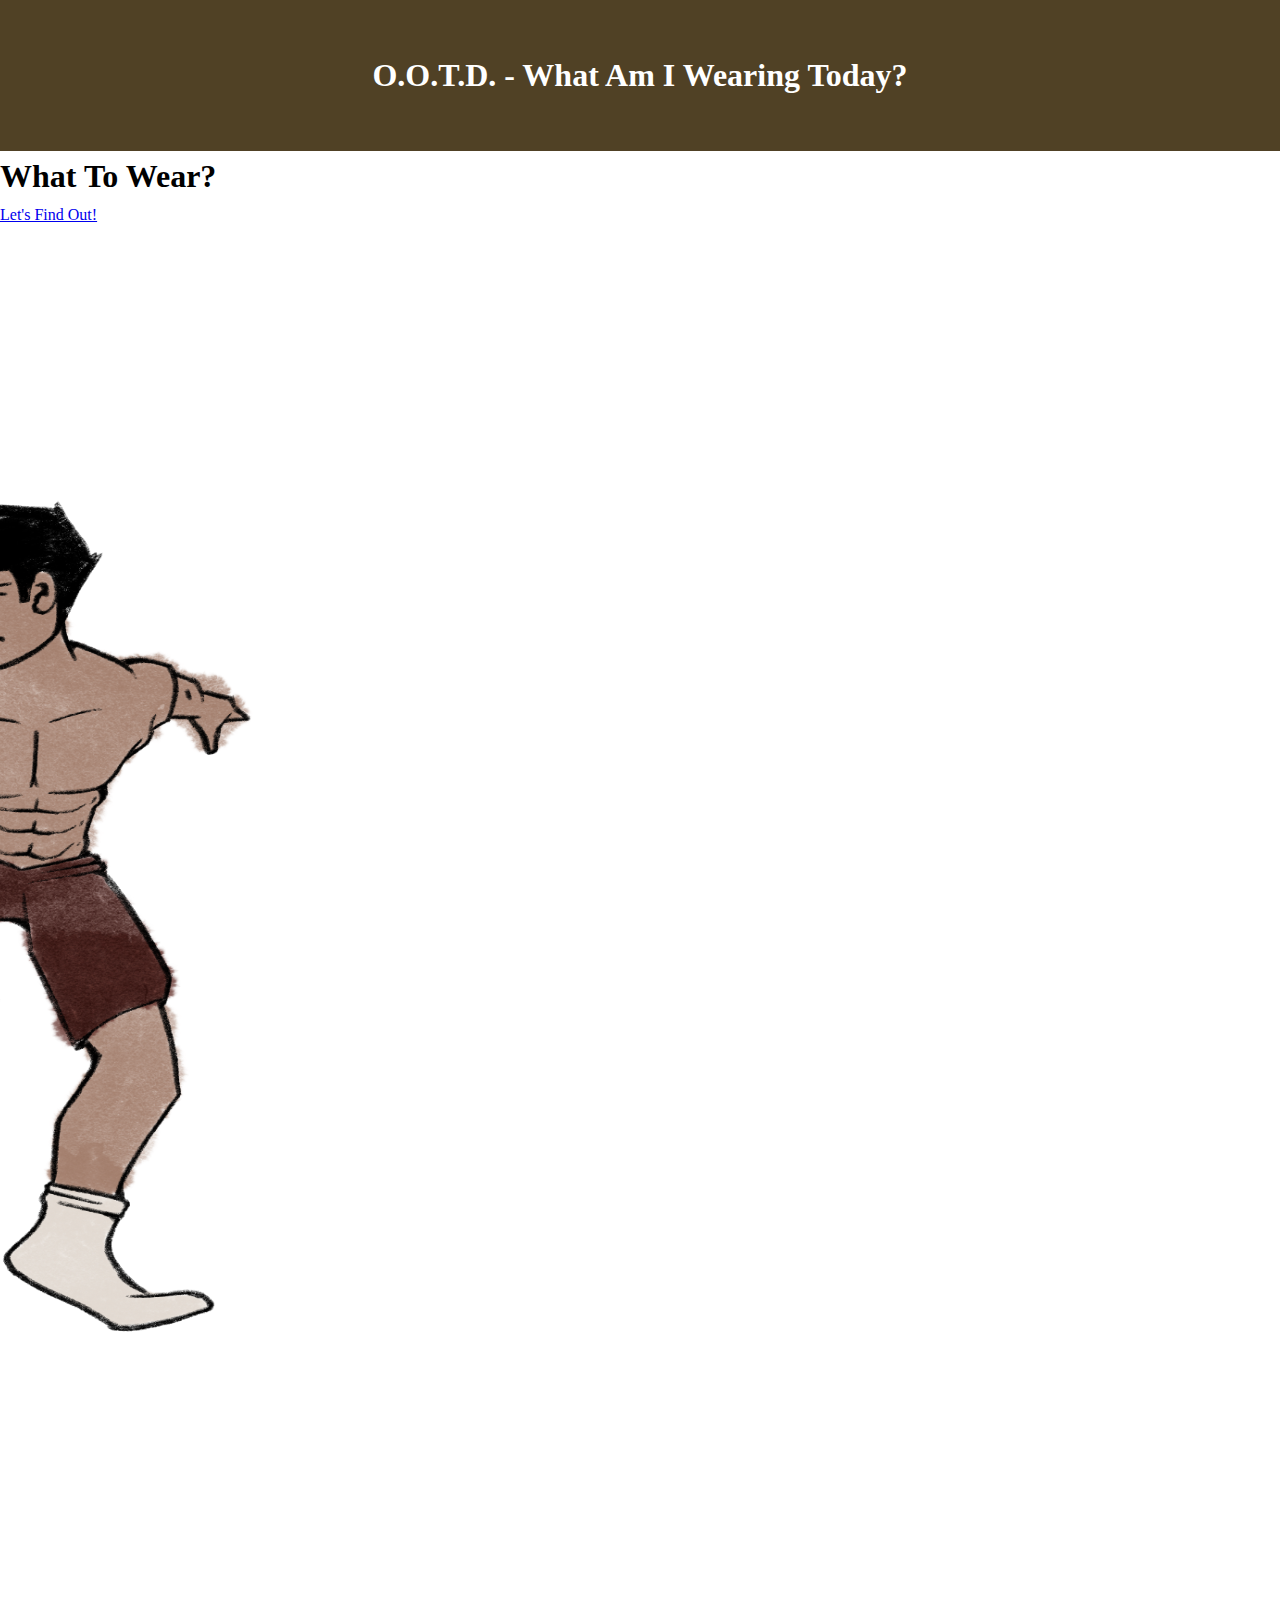
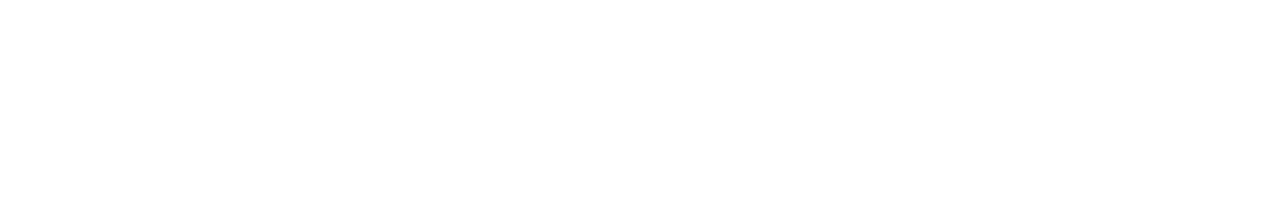
<file: index.html>
<!DOCTYPE html>
<html lang="en">
<head>
    <meta charset="UTF-8">
    <meta name="viewport" content="width=device-width, initial-scale=1.0">
    <title>OOTD</title>
    <link rel="stylesheet" href="css/style.css">
</head>
<body class="main">
    <header>
        <h1 id="page-title">O.O.T.D. - What Am I Wearing Today?</h1>
    </header>
    <main>
      <h1>What To Wear?</h1>
    <a href="seasons.html">Let's Find Out!</a>
      </div>
        <div class="image-div" id="bare">
          <img src="images/bare.png" width="2000" height="2000" alt="waking up">
        </div>
        
    </main>

    <script src="js/main.js"></script>

</body>

</html>
</file>
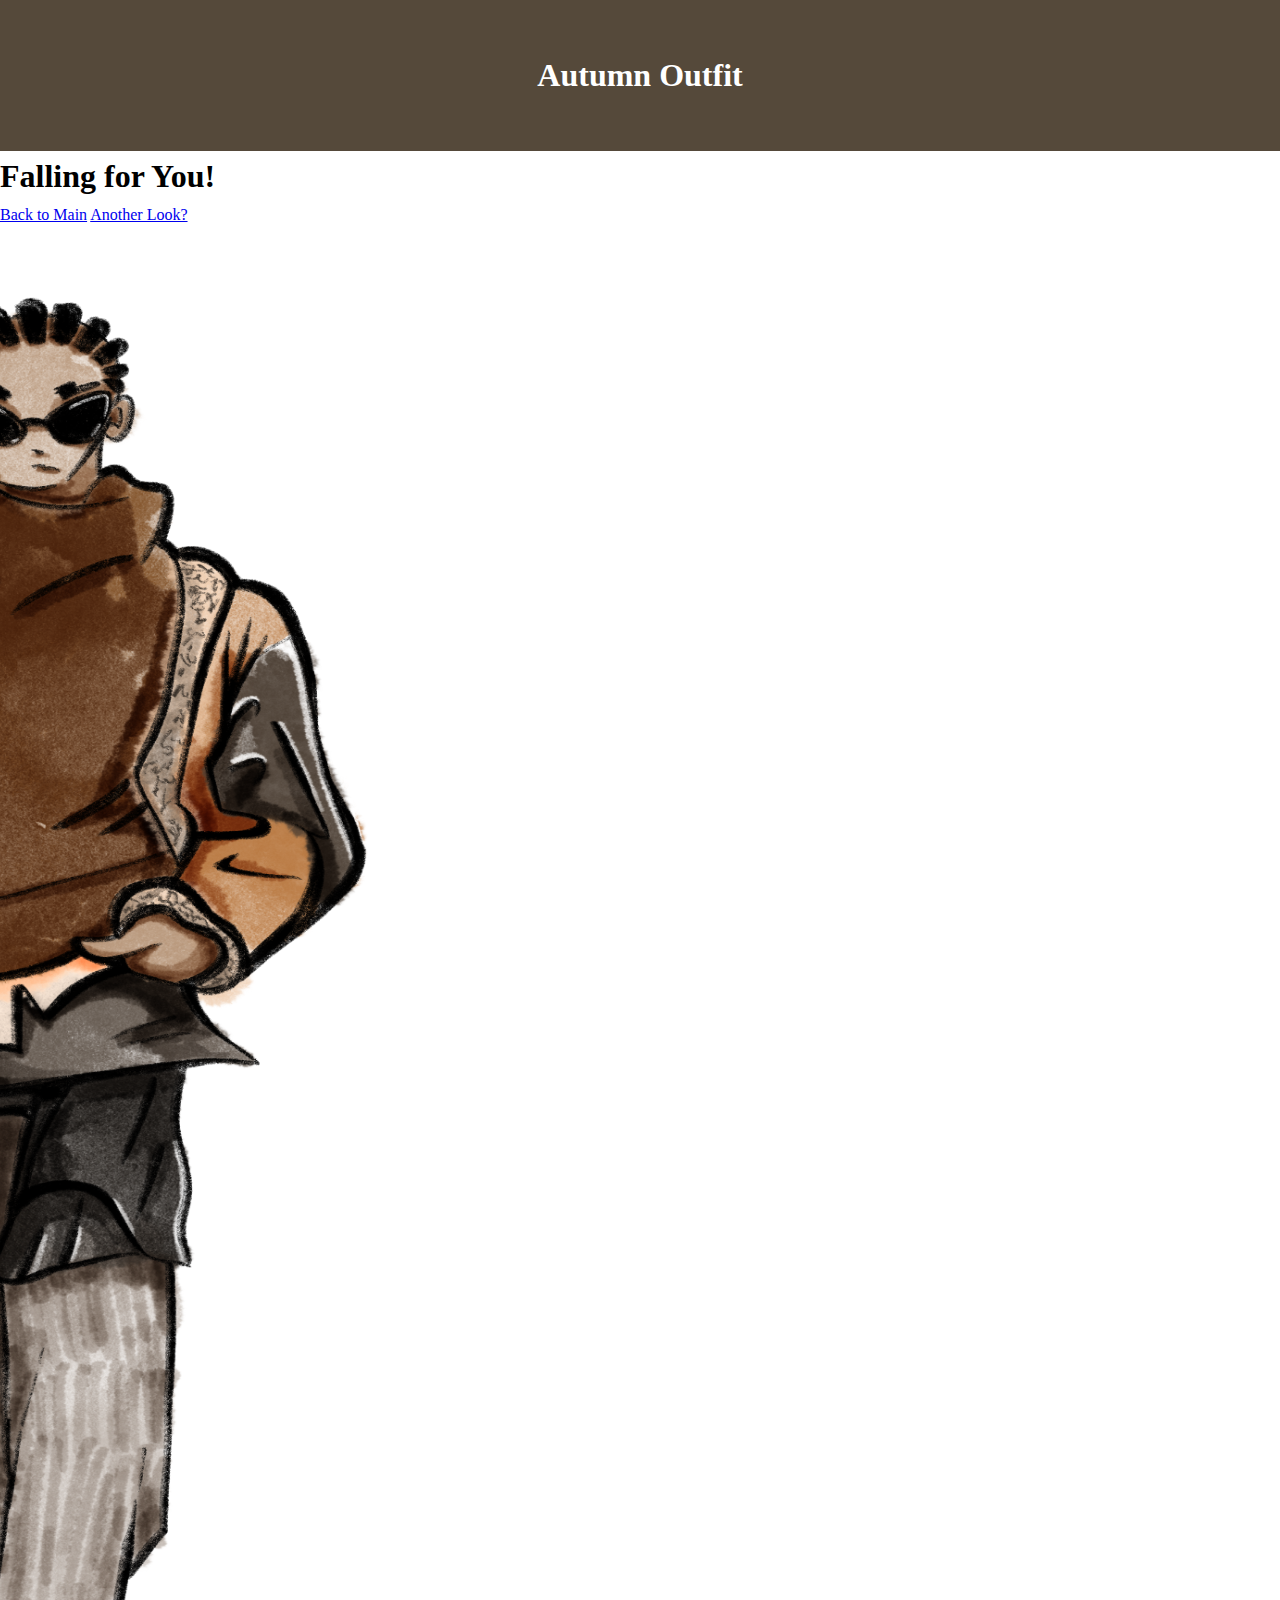
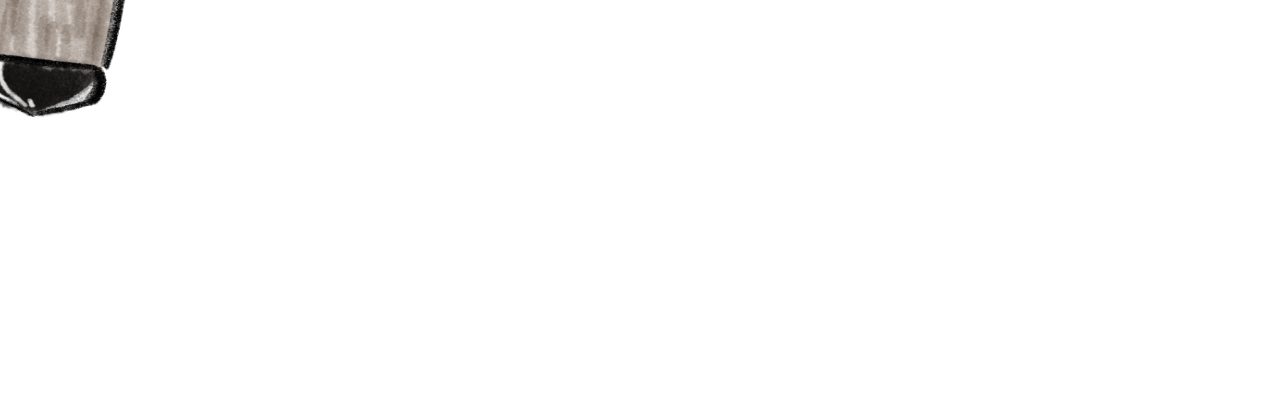
<file: autumn.html>
<!DOCTYPE html>
<html lang="en">
<head>
    <meta charset="UTF-8">
    <meta name="viewport" content="width=device-width, initial-scale=1.0">
    <title>Autumn Outfit</title>
    <link rel="stylesheet" href="css/style.css">
</head>
<body class="autumn">
    <header>
        <h1 id="page-title">Autumn Outfit</h1>
    </header>
    <h1>Falling for You!</h1>
    <a href="index.html">Back to Main</a>
    <a href="seasons.html">Another Look?</a>
    </div>
        <div class="image-div" id="autumn">
          <img src="images/autumn.png" width="2000" height="2000" alt="autumn outfit">
        </div>
</body>
</html>
</file>
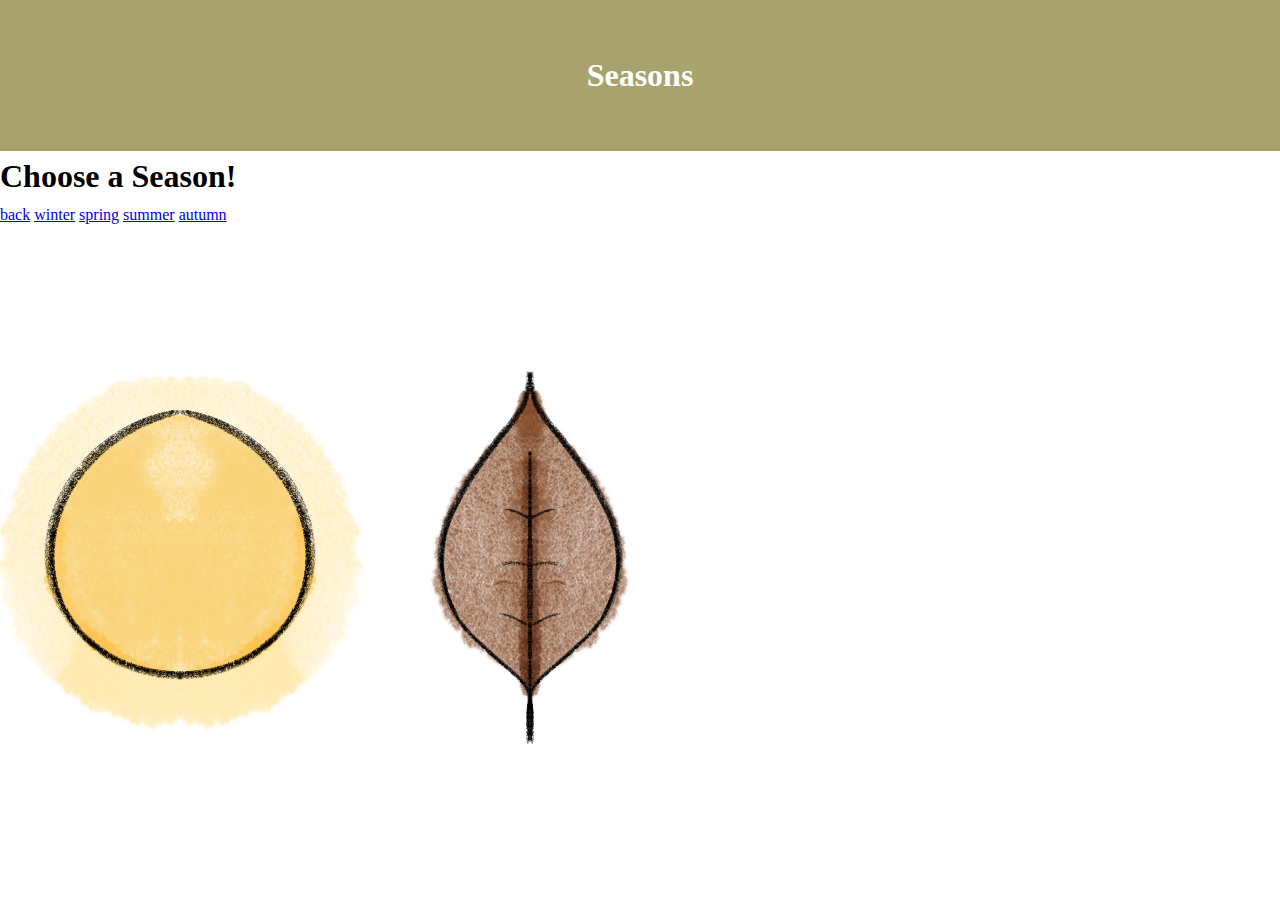
<file: seasons.html>
<!DOCTYPE html>
<html lang="en">
<head>
    <meta charset="UTF-8">
    <meta name="viewport" content="width=device-width, initial-scale=1.0">
    <title>Seasons</title>
    <link rel="stylesheet" href="css/style.css">
</head>
<body class="seasons">
    <header>
        <h1 id="page-title">Seasons</h1>
    </header>
    <h1>Choose a Season!</h1>
    <a href="index.html">back</a>
    <a href="winter.html">winter</a>
    <a href="spring.html">spring</a>
    <a href="summer.html">summer</a>
    <a href="autumn.html">autumn</a>

    <div class="image-div" id="snowflake">
          <img src="images/snowflake.png" width="500" height="500" alt="snowflake">
        </div>
    <div class="image-div" id="flower">
          <img src="images/flower.png" width="500" height="500" alt="flower">
        </div>
    <div class="image-div" id="sun">
          <img src="images/sun.png" width="500" height="500" alt="sun">
        </div>
    <div class="image-div" id="leaf">
          <img src="images/leaf.png" width="500" height="500" alt="leaf">
        </div>
</body>
</html>
</file>
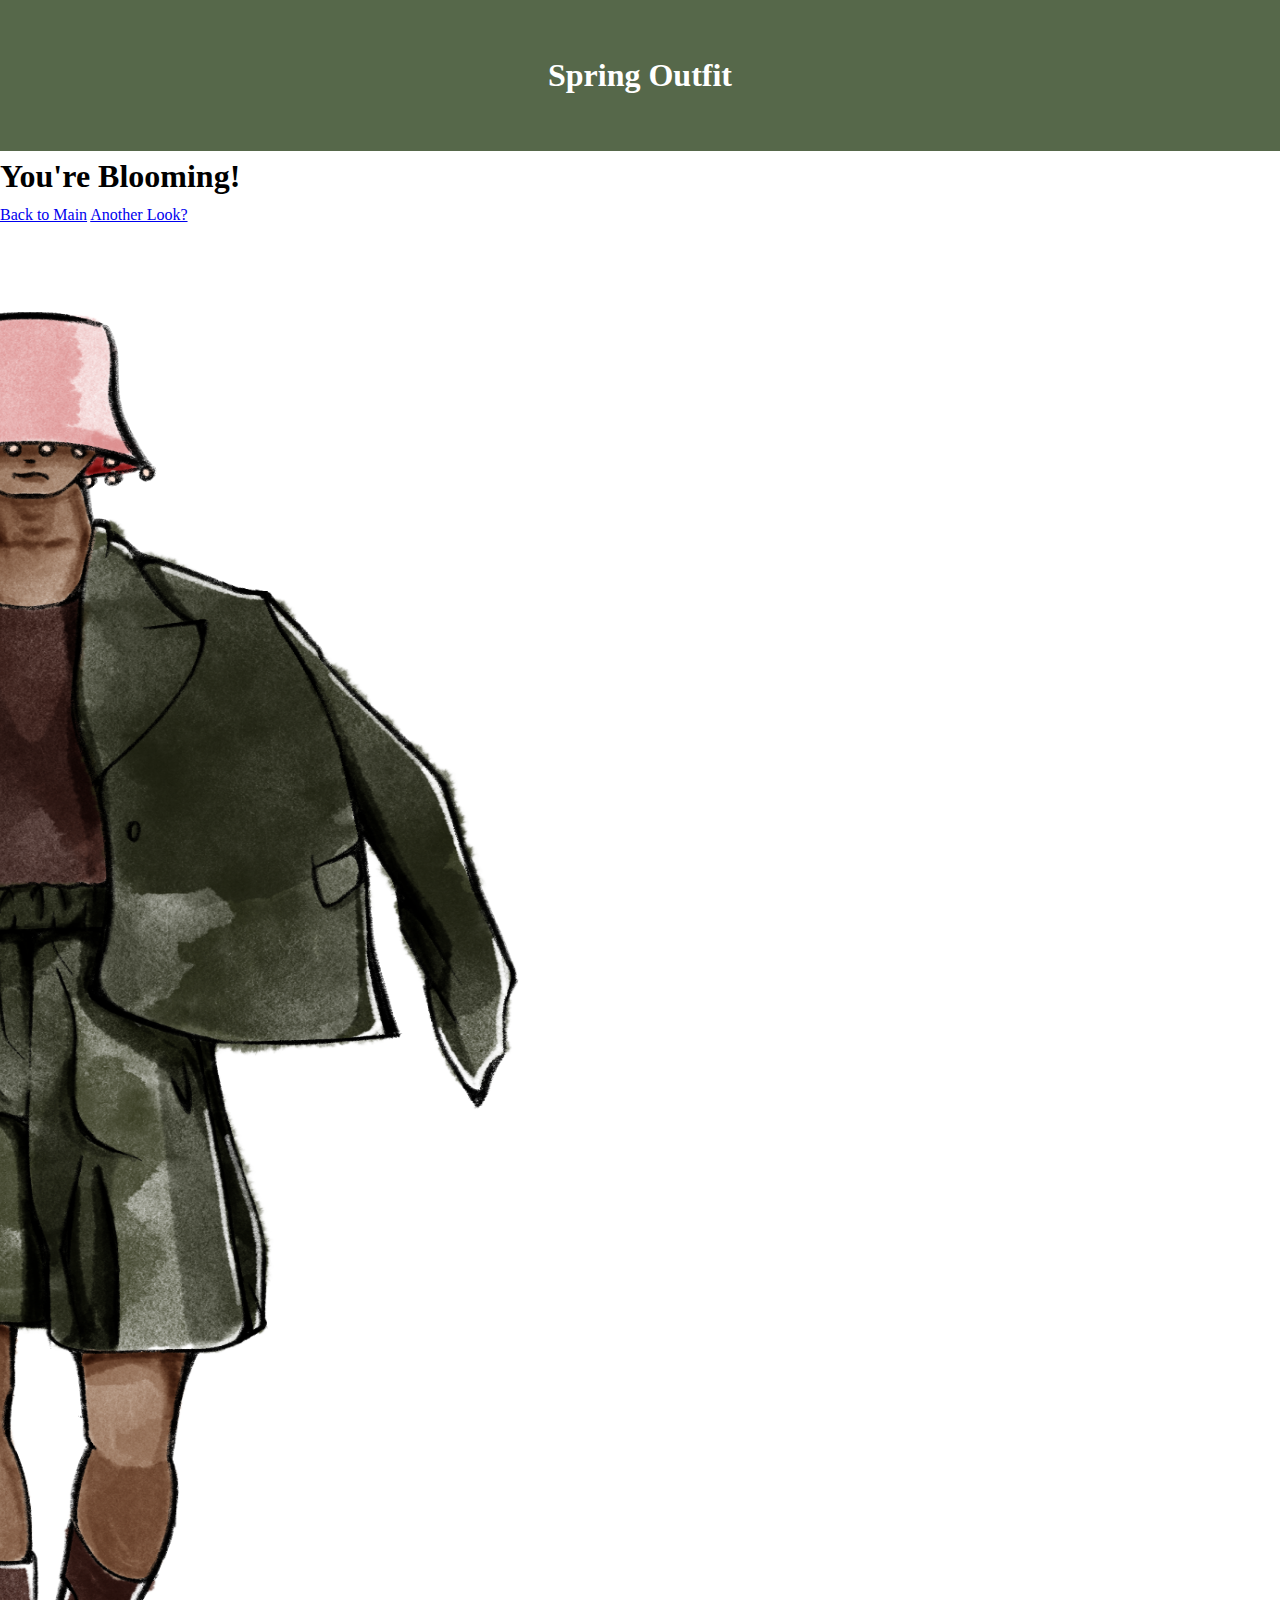
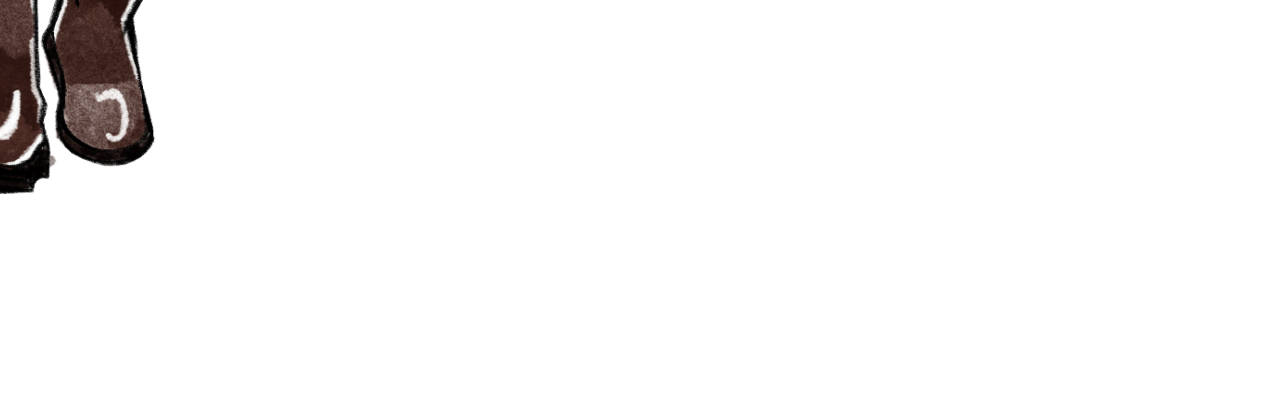
<file: spring.html>
<!DOCTYPE html>
<html lang="en">
<head>
    <meta charset="UTF-8">
    <meta name="viewport" content="width=device-width, initial-scale=1.0">
    <title>Spring Outfit</title>
    <link rel="stylesheet" href="css/style.css">
</head>
<body class="spring">
    <header>
        <h1 id="page-title">Spring Outfit</h1>
    </header>
    <h1>You're Blooming!</h1>
    <a href="index.html">Back to Main</a>
    <a href="seasons.html">Another Look?</a>
    </div>
        <div class="image-div" id="spring">
          <img src="images/spring.png" width="2000" height="2000" alt="spring outfit">
        </div>
</body>
</html>
</file>
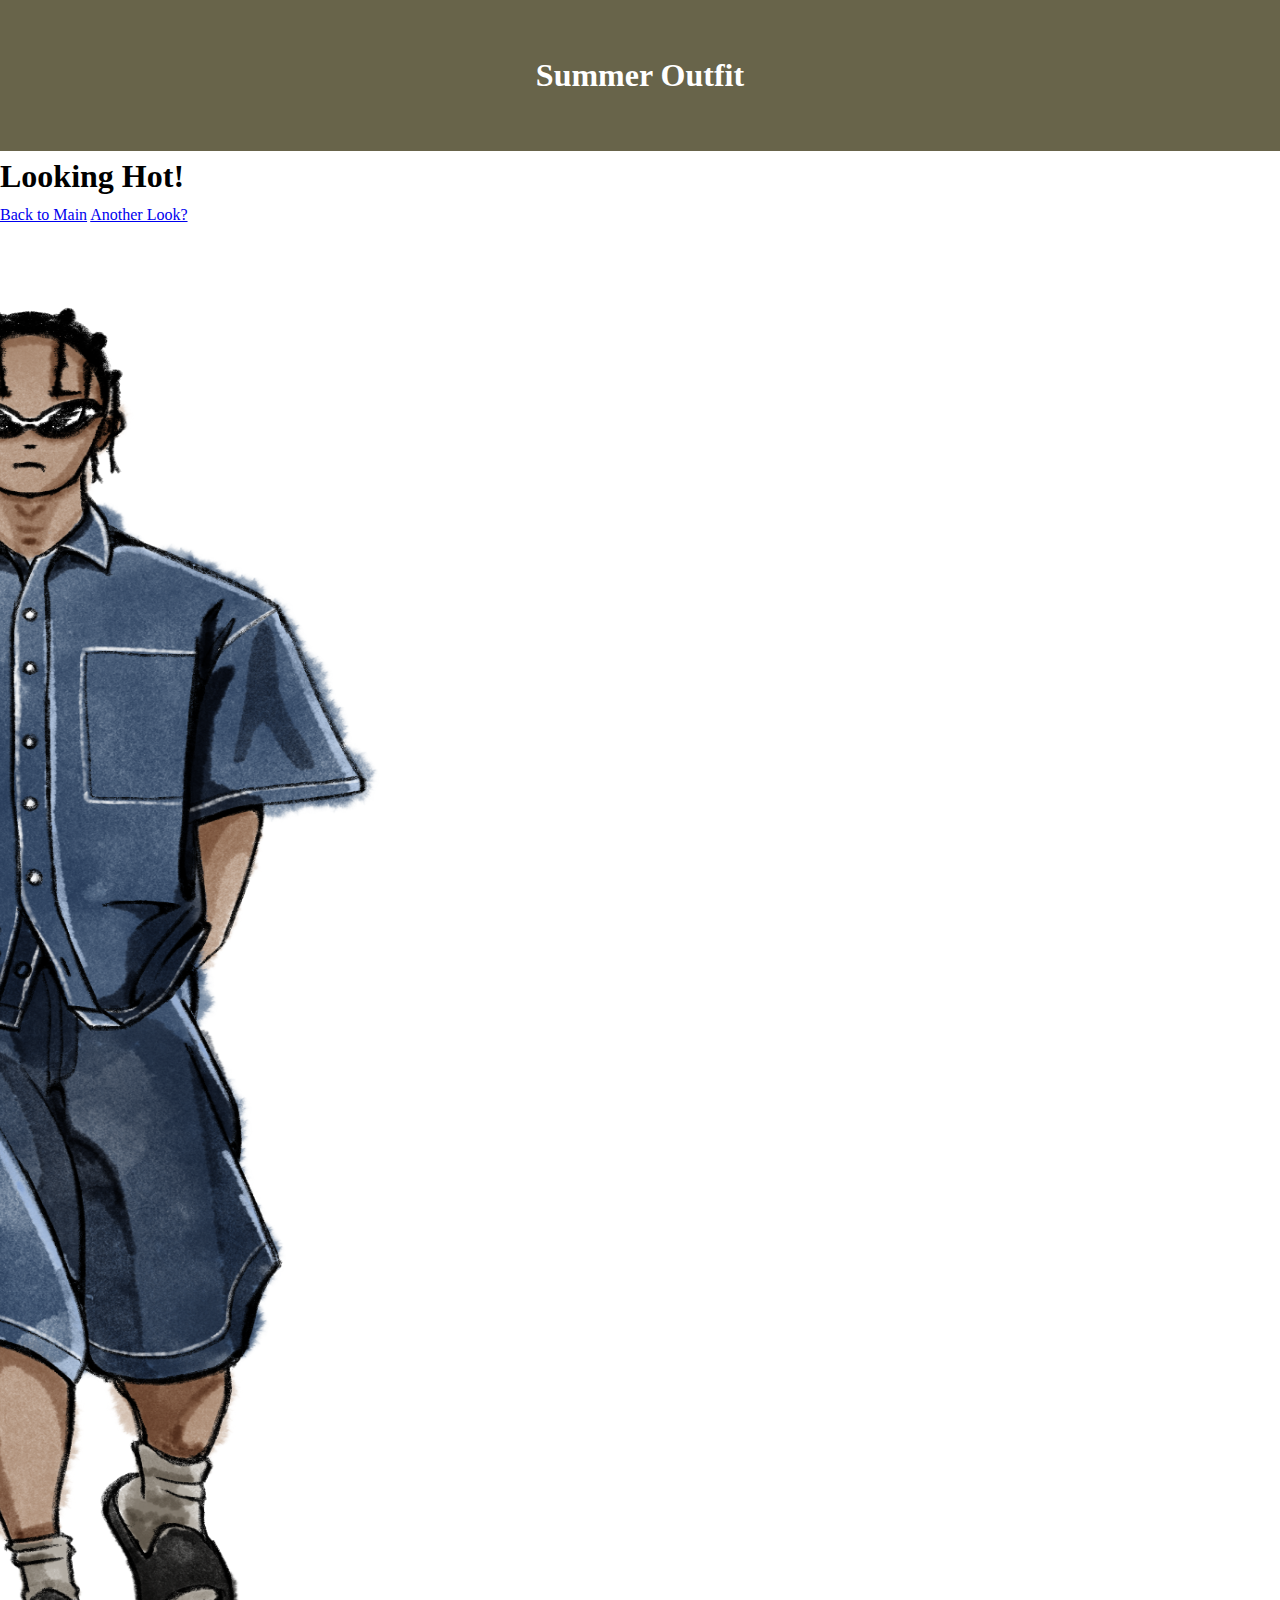
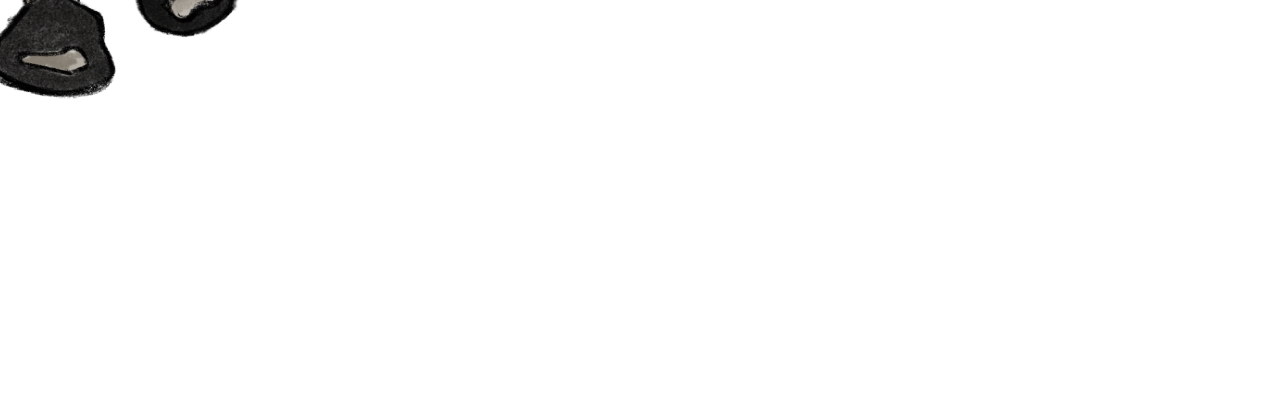
<file: summer.html>
<!DOCTYPE html>
<html lang="en">
<head>
    <meta charset="UTF-8">
    <meta name="viewport" content="width=device-width, initial-scale=1.0">
    <title>Summer Outfit</title>
    <link rel="stylesheet" href="css/style.css">
</head>
<body class="summer">
    <header>
        <h1 id="page-title">Summer Outfit</h1>
    </header>
    <h1>Looking Hot!</h1>
    <a href="index.html">Back to Main</a>
    <a href="seasons.html">Another Look?</a>
    </div>
        <div class="image-div" id="summer">
          <img src="images/summer.png" width="2000" height="2000" alt="summer outfit">
        </div>
</body>
</html>
</file>
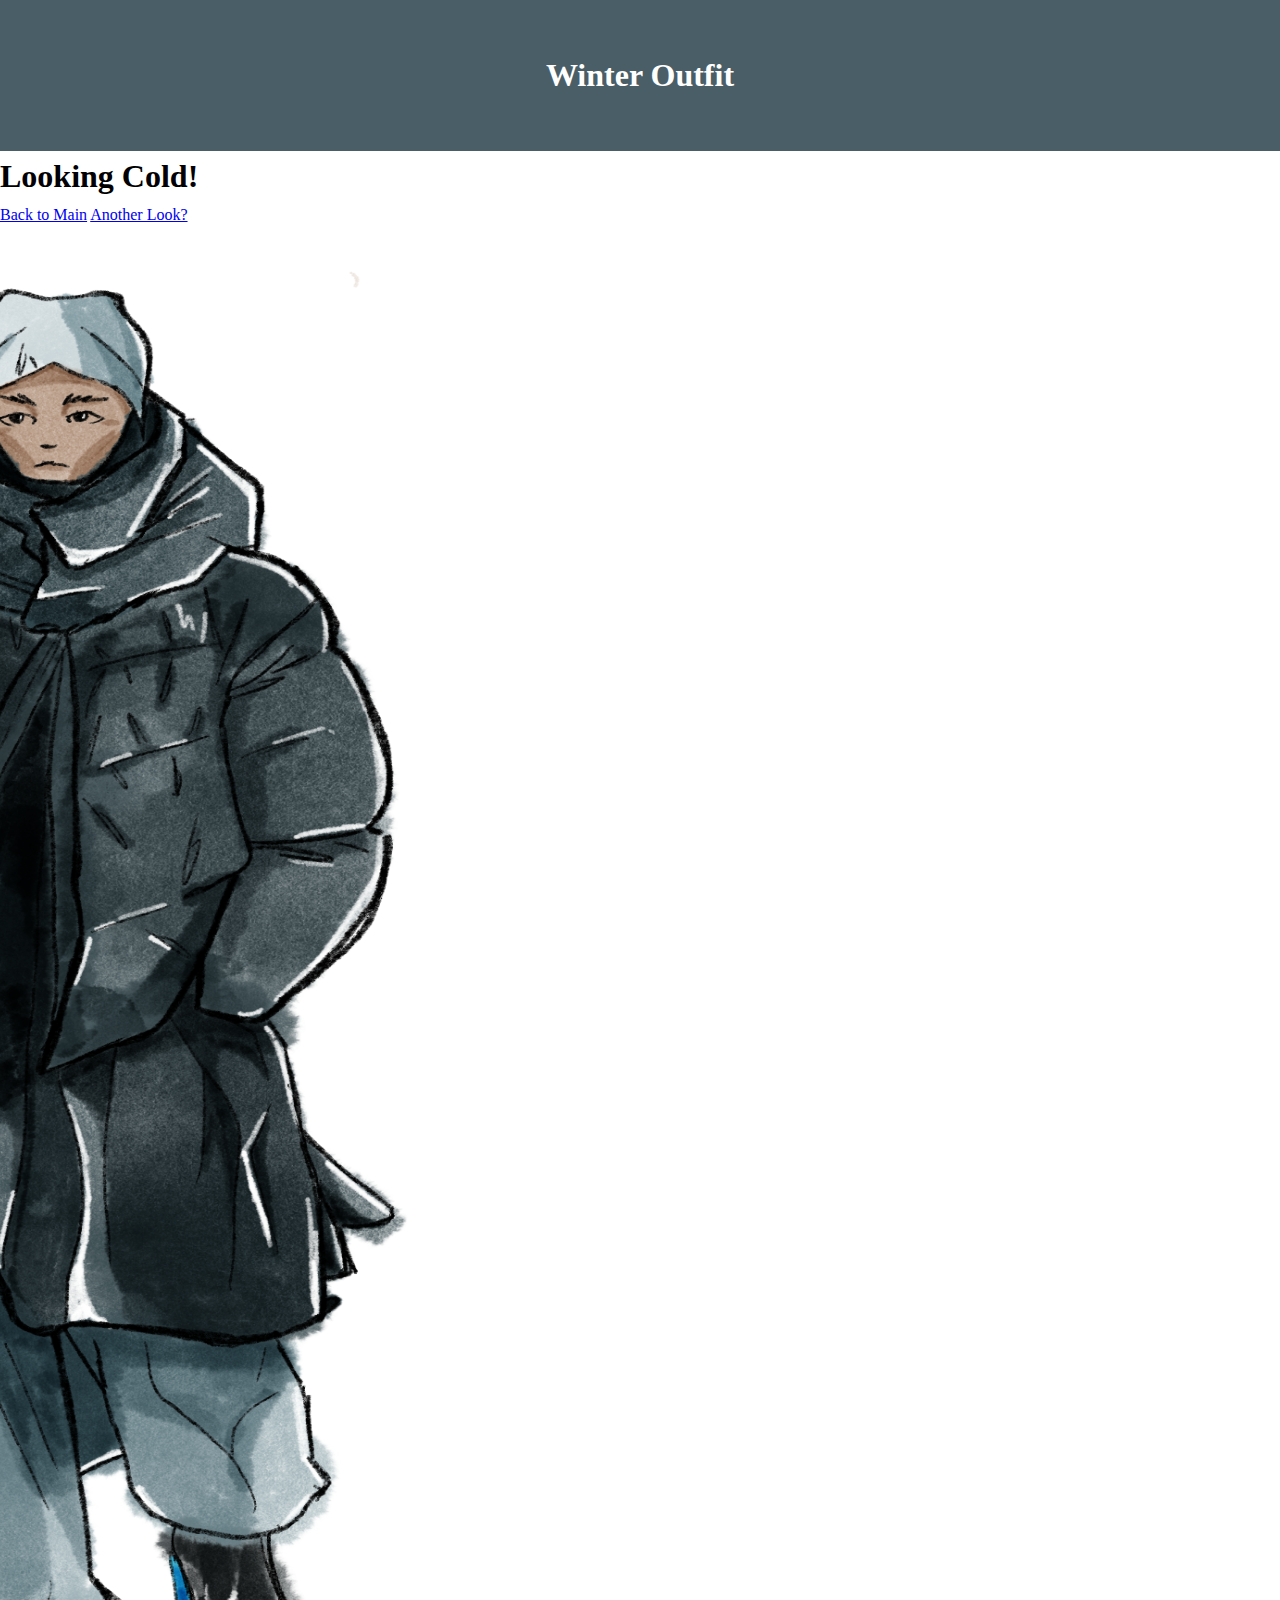
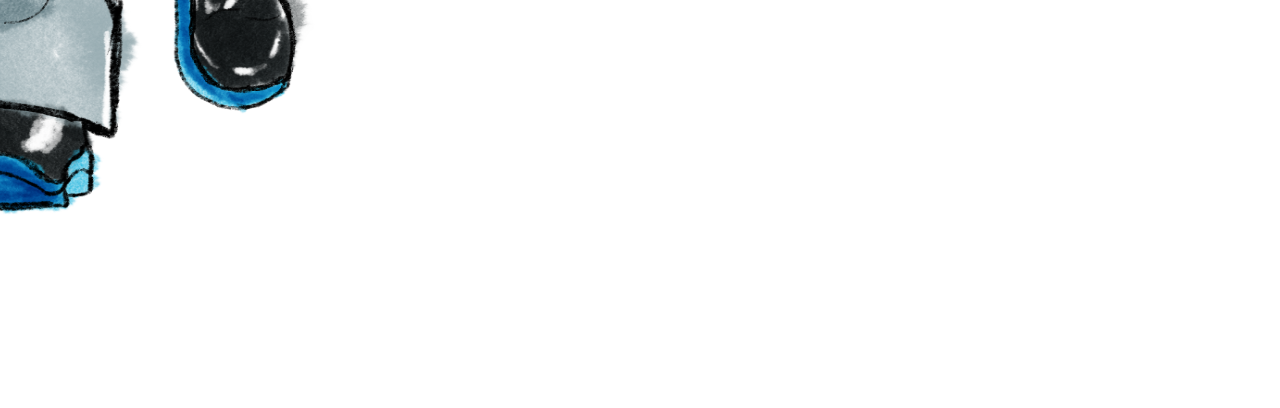
<file: winter.html>
<!DOCTYPE html>
<html lang="en">
<head>
    <meta charset="UTF-8">
    <meta name="viewport" content="width=device-width, initial-scale=1.0">
    <title>Winter Outfit</title>
    <link rel="stylesheet" href="css/style.css">
</head>
<body class="winter">
    <header>
        <h1 id="page-title">Winter Outfit</h1>
    </header>
    <h1>Looking Cold!</h1>
    <a href="index.html">Back to Main</a>
    <a href="seasons.html">Another Look?</a>
    </div>
        <div class="image-div" id="winter">
          <img src="images/winter.png" width="2000" height="2000" alt="winter outfit">
        </div>
</body>
</html>
</file>
<file: css/style.css>
/*
CSS RESETS:
 Border box reset:
https://www.paulirish.com/2012/box-sizing-border-box-ftw/
 62.5% Fix: https: //www.aleksandrhovhannisyan.com/blog/62-5-percent-font-size-trick/
*/


html {
    box-sizing: border-box;
    font-size: 62.5%;
 }
 
 
 *,
 *:before,
 *:after {
    box-sizing: inherit;
    margin: 0;
    padding: 0;
 }
 
 
 html,
 body {
    height: 100%;
 }
 
 
 body {
     font-size: 1.6rem;
    /* font-size 1.6rem is now the same as 16px */
    line-height: 1.6;
    background-color:rgb(255, 255, 255);
    color: black;
 }

 .main header {
    padding: 50px;
    background: rgb(80, 65, 37);
    color: rgb(255, 255, 255);
    text-align: center;
 }
.seasons header {
    padding: 50px;
    background: rgb(168, 162, 108);
    color: rgb(255, 255, 255);
    text-align: center;
 }
 .winter header {
    padding: 50px;
    background: rgb(74, 94, 104);
    color: rgb(255, 255, 255);
    text-align: center;
 }
 .spring header {
    padding: 50px;
    background: rgb(86, 104, 74);
    color: rgb(255, 255, 255);
    text-align: center;
 }
 .summer header {
    padding: 50px;
    background: rgb(104, 100, 74);
    color: rgb(255, 255, 255);
    text-align: center;
 }
 .autumn header {
    padding: 50px;
    background: rgb(85, 73, 58);
    color: rgb(255, 255, 255);
    text-align: center;
 }
 

.image-div{
    display: inline-block;

}

#bare {
    position: absolute;
    top: -200px;
    right: 250px;
}
#winter {
    position: absolute;
    top: 0px;
    right: 250px;
}
#spring {
    position: absolute;
    top: 0px;
    right: 250px;
}
#summer {
    position: absolute;
    top: 0px;
    right: 250px;
}
#autumn {
    position: absolute;
    top: 0px;
    right: 250px;
}
#snowflake {
    position: absolute;
    top: 300px;
    right: 1400px;
}
#flower {
    position: absolute;
    top: 300px;
    right: 1150px;
}
#sun {
    position: absolute;
    top: 300px;
    right: 850px;
}
#leaf {
    position: absolute;
    top: 300px;
    right: 500px;
}
</file>
